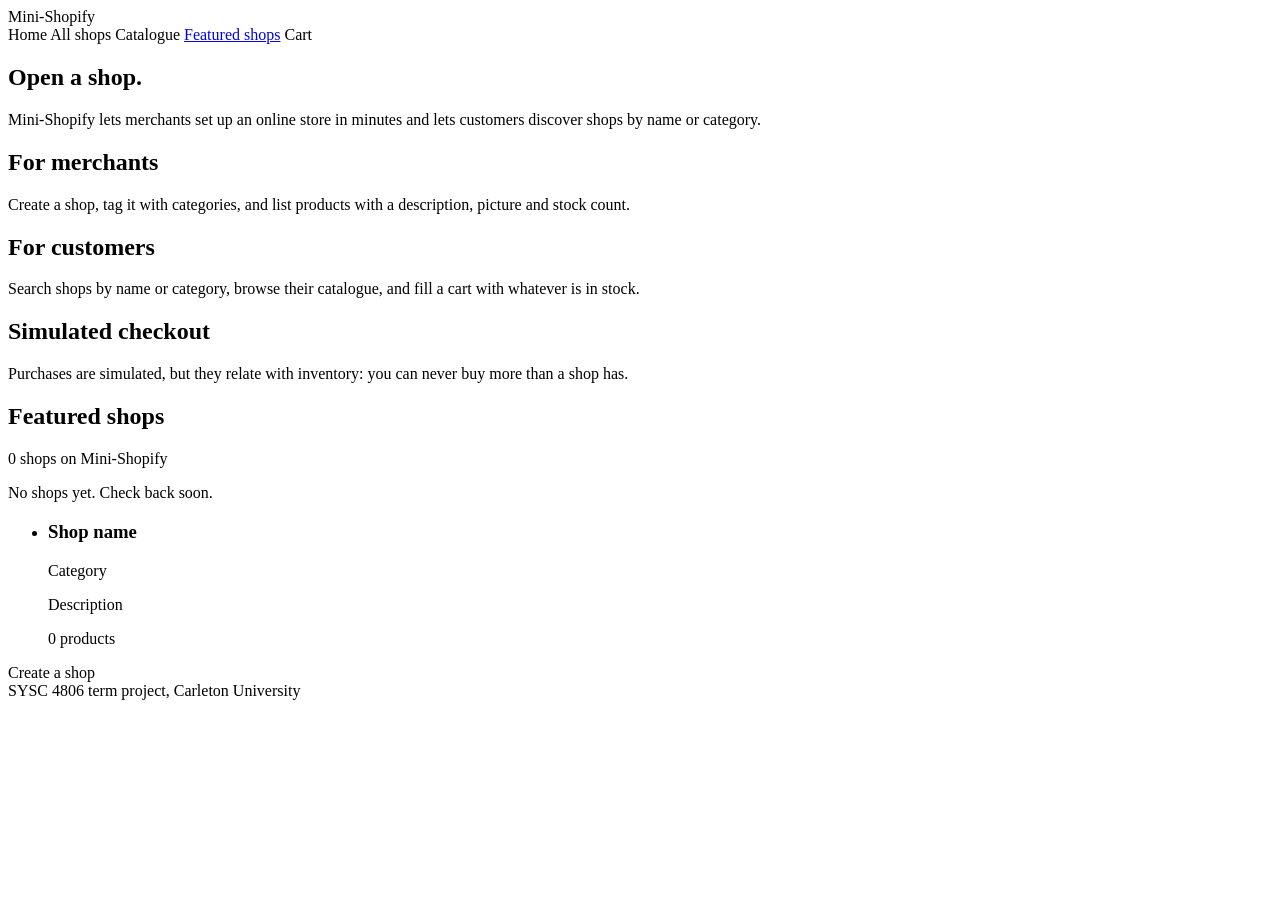
<file: src/main/resources/templates/index.html>
<!DOCTYPE html>
<html lang="en" xmlns:th="http://www.thymeleaf.org">
<head>
    <meta charset="UTF-8">
    <meta name="viewport" content="width=device-width, initial-scale=1">
    <title>Mini-Shopify</title>
    <link rel="stylesheet" th:href="@{/css/style.css}">
</head>
<body>
<header class="site-header">
    <div class="container header-inner">
        <a class="brand" th:href="@{/}">Mini-Shopify</a>
        <nav class="site-nav">
            <a th:href="@{/}">Home</a>
            <a th:href="@{/shops}">All shops</a>
            <a th:href="@{/catalogue}">Catalogue</a>
            <a href="#featured">Featured shops</a>
            <a th:href="@{/cart}">Cart</a>
        </nav>
    </div>
</header>

<main>
    <section class="hero">
        <div class="container">
            <h1>Open a shop.</h1>
            <p class="lead">
                Mini-Shopify lets merchants set up an online store in minutes and lets
                customers discover shops by name or category.
            </p>
        </div>
    </section>

    <section class="container features">
        <div class="feature">
            <h2>For merchants</h2>
            <p>Create a shop, tag it with categories, and list products with a
                description, picture and stock count.</p>
        </div>
        <div class="feature">
            <h2>For customers</h2>
            <p>Search shops by name or category, browse their catalogue, and fill
                a cart with whatever is in stock.</p>
        </div>
        <div class="feature">
            <h2>Simulated checkout</h2>
            <p>Purchases are simulated, but they relate with inventory: you can never
                buy more than a shop has.</p>
        </div>
    </section>

    <section id="featured" class="container">
        <h2>Featured shops</h2>
        <p class="muted" th:text="${shopCount} == 1 ? '1 shop on Mini-Shopify' : ${shopCount} + ' shops on Mini-Shopify'">
            0 shops on Mini-Shopify
        </p>

        <p class="empty" th:if="${#lists.isEmpty(featuredShops)}">
            No shops yet. Check back soon.
        </p>

        <ul class="shop-grid" th:unless="${#lists.isEmpty(featuredShops)}">
            <li class="shop-card" th:each="shop : ${featuredShops}">
                <h3><a th:href="@{/shops/{id}(id=${shop.id})}" th:text="${shop.name}">Shop name</a></h3>
                <p class="tag" th:if="${shop.type}" th:text="${shop.type}">Category</p>
                <p th:text="${shop.description}">Description</p>
                <p class="muted" th:text="${#lists.size(shop.products)} + ' products'">0 products</p>
            </li>
        </ul>
        <a class="button" th:if="${sellerId}" th:href="@{/sellers/{id}/shops/new(id=${sellerId})}">
            Create a shop
        </a>
    </section>
</main>

<footer class="site-footer">
    <div class="container">SYSC 4806 term project, Carleton University</div>
</footer>
</body>
</html>
</file>
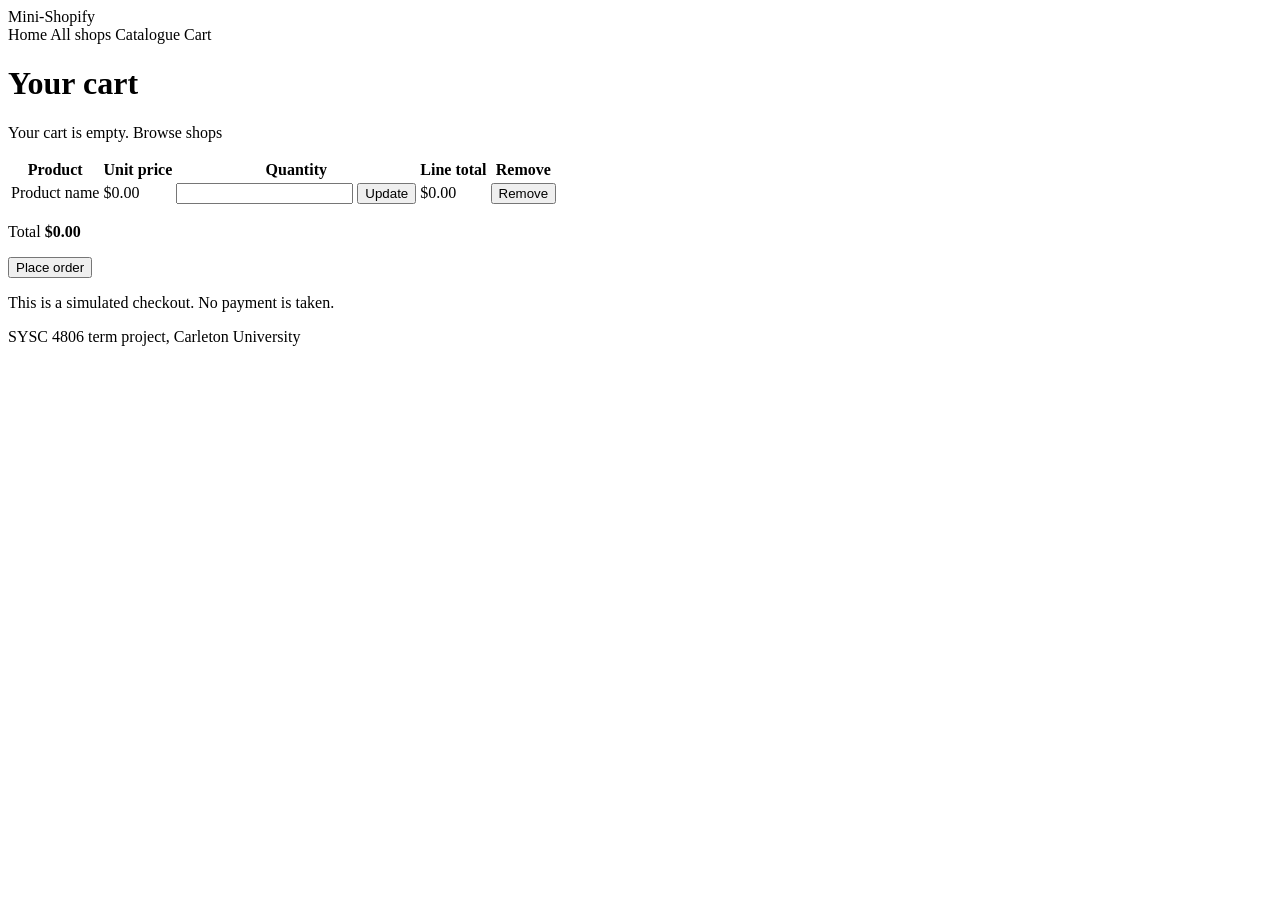
<file: src/main/resources/templates/cart.html>
<!DOCTYPE html>
<html lang="en" xmlns:th="http://www.thymeleaf.org">
<head>
    <meta charset="UTF-8">
    <meta name="viewport" content="width=device-width, initial-scale=1">
    <title>Your cart - Mini-Shopify</title>
    <link rel="stylesheet" th:href="@{/css/style.css}">
</head>
<body>
<header class="site-header">
    <div class="container header-inner">
        <a class="brand" th:href="@{/}">Mini-Shopify</a>
        <nav class="site-nav">
            <a th:href="@{/}">Home</a>
            <a th:href="@{/shops}">All shops</a>
            <a th:href="@{/catalogue}">Catalogue</a>
            <a th:href="@{/cart}">Cart</a>
        </nav>
    </div>
</header>

<main class="container">
    <h1>Your cart</h1>

    <div th:replace="~{fragments/cart-notice :: cartNotice}"></div>

    <p class="empty" th:if="${#lists.isEmpty(lines)}">
        Your cart is empty. <a th:href="@{/shops}">Browse shops</a>
    </p>

    <th:block th:unless="${#lists.isEmpty(lines)}">
        <table class="cart-table">
            <thead>
            <tr>
                <th scope="col">Product</th>
                <th scope="col">Unit price</th>
                <th scope="col">Quantity</th>
                <th scope="col">Line total</th>
                <th scope="col"><span class="visually-hidden">Remove</span></th>
            </tr>
            </thead>
            <tbody>
            <tr class="cart-line" th:each="line : ${lines}" th:with="product=${line.product}">
                <td data-label="Product">
                    <a th:href="@{/products/{id}(id=${product.id})}" th:text="${product.name}">Product name</a>
                </td>
                <td data-label="Unit price"
                    th:text="|$${#numbers.formatDecimal(product.price ?: 0, 1, 'COMMA', 2, 'POINT')}|">$0.00</td>
                <td data-label="Quantity">
                    <form class="cart-quantity" method="post"
                          th:action="@{/cart/items/{id}/quantity(id=${product.id})}">
                        <input name="quantity" type="number" min="1" required
                               th:value="${line.quantity}"
                               th:max="${product instanceof T(ca.carletonu.models.Item) ? product.quantity : null}"
                               th:aria-label="|Quantity of ${product.name}|">
                        <button class="button" type="submit">Update</button>
                    </form>
                </td>
                <td class="cart-line-total" data-label="Line total"
                    th:text="|$${#numbers.formatDecimal(line.subtotal, 1, 'COMMA', 2, 'POINT')}|">$0.00</td>
                <td>
                    <form method="post" th:action="@{/cart/items/{id}/remove(id=${product.id})}">
                        <button class="button button-quiet" type="submit"
                                th:aria-label="|Remove ${product.name}|">Remove</button>
                    </form>
                </td>
            </tr>
            </tbody>
        </table>

        <p class="cart-total">
            Total <strong th:text="|$${#numbers.formatDecimal(total, 1, 'COMMA', 2, 'POINT')}|">$0.00</strong>
        </p>

        <!--/* Inside the non-empty block, so an empty cart has no button. Stock is
               checked again when the order is placed, since adding does not reserve it. */-->
        <form class="checkout-form" th:action="@{/cart/checkout}" method="post">
            <button class="button" type="submit">Place order</button>
            <p class="muted">This is a simulated checkout. No payment is taken.</p>
        </form>
    </th:block>
</main>

<footer class="site-footer">
    <div class="container">SYSC 4806 term project, Carleton University</div>
</footer>
</body>
</html>
</file>
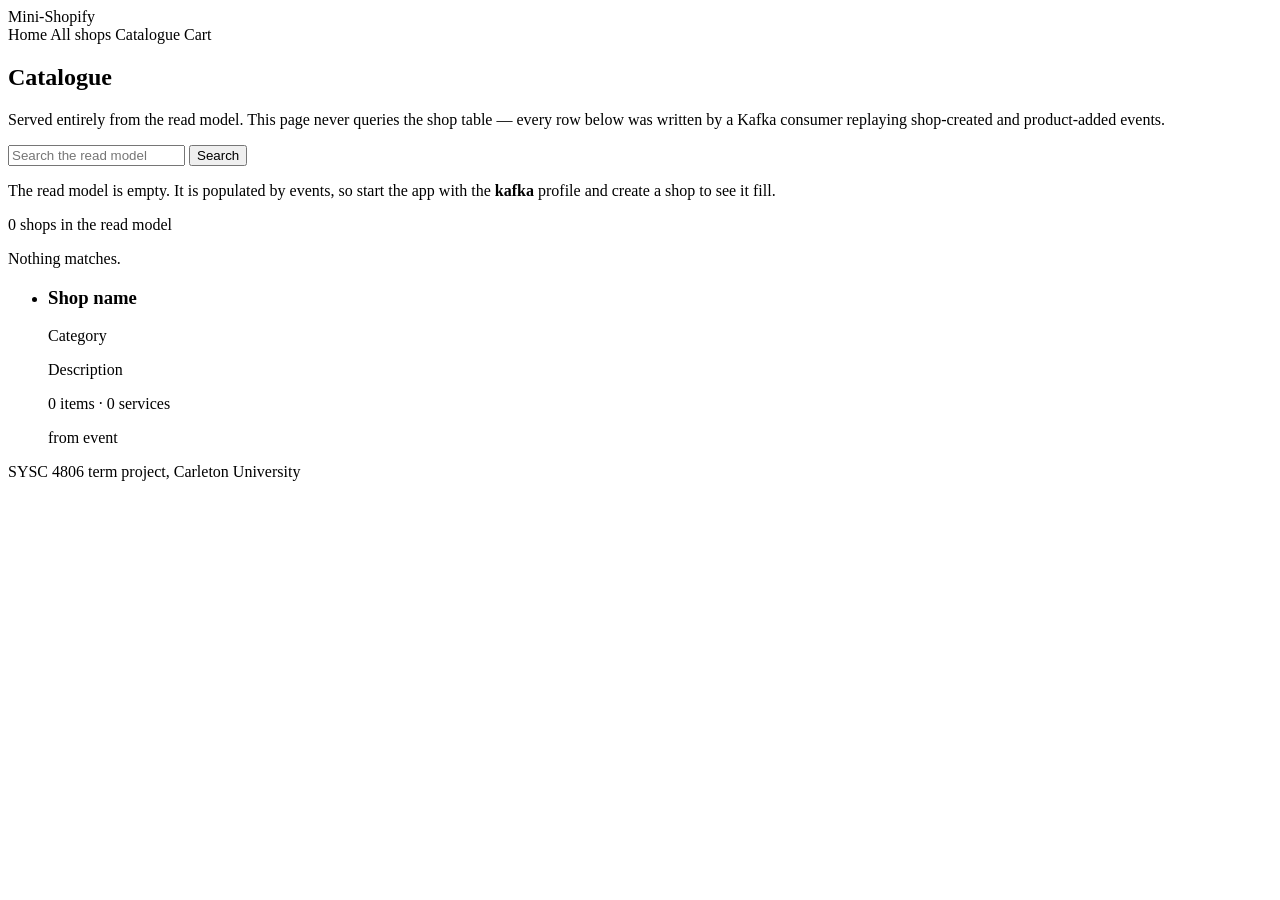
<file: src/main/resources/templates/catalogue.html>
<!DOCTYPE html>
<html lang="en" xmlns:th="http://www.thymeleaf.org">
<head>
    <meta charset="UTF-8">
    <meta name="viewport" content="width=device-width, initial-scale=1">
    <title>Catalogue - Mini-Shopify</title>
    <link rel="stylesheet" th:href="@{/css/style.css}">
</head>
<body>
<header class="site-header">
    <div class="container header-inner">
        <a class="brand" th:href="@{/}">Mini-Shopify</a>
        <nav class="site-nav">
            <a th:href="@{/}">Home</a>
            <a th:href="@{/shops}">All shops</a>
            <a th:href="@{/catalogue}">Catalogue</a>
            <a th:href="@{/cart}">Cart</a>
        </nav>
    </div>
</header>

<main>
    <section class="hero">
        <div class="container">
            <h1>Catalogue</h1>
            <p class="lead">
                Served entirely from the read model. This page never queries the shop table &mdash;
                every row below was written by a Kafka consumer replaying shop-created and product-added events.
            </p>
            <form th:action="@{/catalogue}" method="get">
                <input type="search" name="q" placeholder="Search the read model" th:value="${query}">
                <button type="submit">Search</button>
            </form>
        </div>
    </section>

    <section class="container">
        <p class="empty" th:if="${projectionEmpty}">
            The read model is empty. It is populated by events, so start the app with the
            <strong>kafka</strong> profile and create a shop to see it fill.
        </p>

        <p class="muted" th:unless="${projectionEmpty}"
           th:text="${#lists.size(shops)} == 1 ? '1 shop in the read model' : ${#lists.size(shops)} + ' shops in the read model'">
            0 shops in the read model
        </p>

        <p class="empty" th:if="${!projectionEmpty and #lists.isEmpty(shops)}"
           th:text="|Nothing in the read model matches &quot;${query}&quot;.|">
            Nothing matches.
        </p>

        <ul class="shop-grid" th:unless="${#lists.isEmpty(shops)}">
            <li class="shop-card" th:each="shop : ${shops}">
                <h3><a th:href="@{/shops/{id}(id=${shop.shopId})}" th:text="${shop.name}">Shop name</a></h3>
                <p class="tag" th:if="${shop.type}" th:text="${shop.type}">Category</p>
                <p th:text="${shop.description}">Description</p>
                <p class="muted"
                   th:text="${shop.itemCount + (shop.itemCount == 1 ? ' item' : ' items') + ' · '
                            + shop.serviceCount + (shop.serviceCount == 1 ? ' service' : ' services')}">
                    0 items · 0 services
                </p>
                <p class="muted" th:text="|from event · shopId ${shop.shopId}|">from event</p>
            </li>
        </ul>
    </section>
</main>

<footer class="site-footer">
    <div class="container">SYSC 4806 term project, Carleton University</div>
</footer>
</body>
</html>
</file>
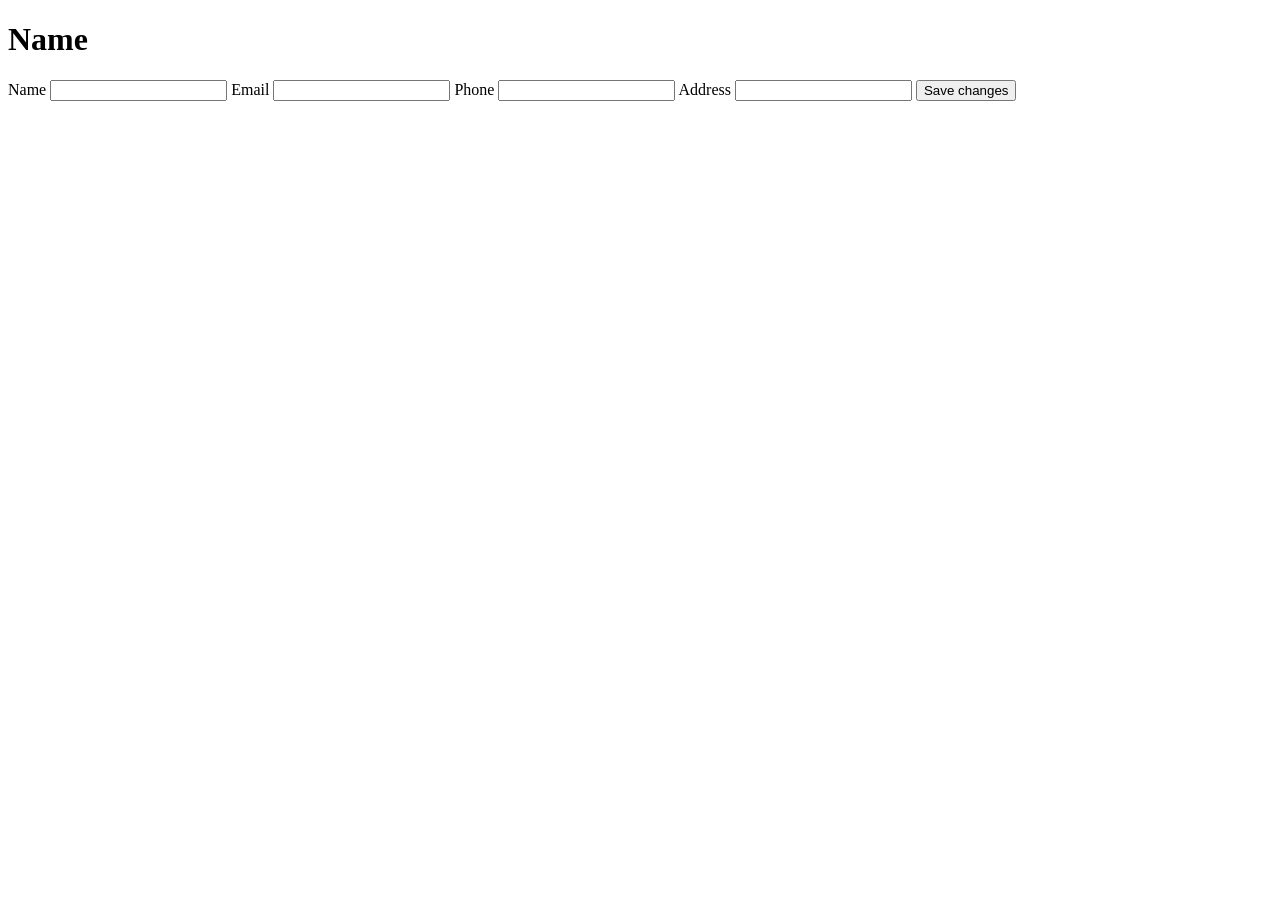
<file: src/main/resources/templates/accounts/account.html>
<!DOCTYPE html>
<html lang="en">
<head>
    <meta charset="UTF-8">
    <meta name="viewport" content="width=device-width, initial-scale=1">
    <title th:text="${person.name} + ' - Account'">Account</title>
</head>
<body>
    <h1 th:text="${person.name}">Name</h1>

    <p th:if="${accountMessage}" th:text="${accountMessage}"></p>
    <p th:if="${accountError}" th:text="${accountError}"></p>

    <form th:action="@{/accounts/{id}(id=${person.id})}" method="post">
        <label>Name
            <input name="name" required th:value="${person.name}">
        </label>
        <label>Email
            <input name="email" type="email" required th:value="${person.email}">
        </label>
        <label>Phone
            <input name="phone" type="tel" th:value="${person.phone}">
        </label>
        <!--/* Only customers have an address; showing it to sellers would invite an edit that is never saved */-->
        <label th:if="${isCustomer}">Address
            <input name="address" th:value="${person.address}">
        </label>
        <button type="submit">Save changes</button>
    </form>
</body>
</html>
</file>
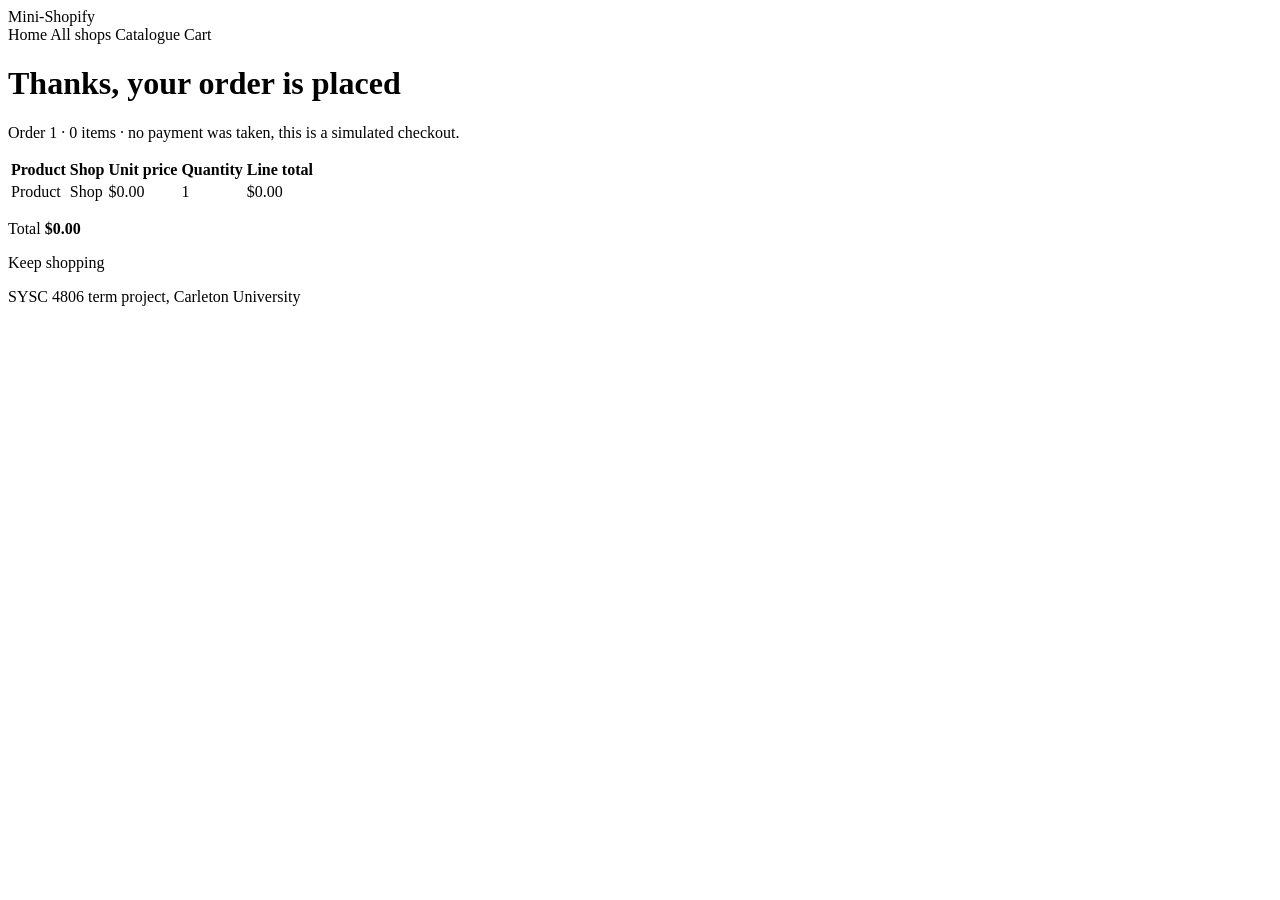
<file: src/main/resources/templates/checkout/confirmation.html>
<!DOCTYPE html>
<html lang="en" xmlns:th="http://www.thymeleaf.org">
<head>
    <meta charset="UTF-8">
    <meta name="viewport" content="width=device-width, initial-scale=1">
    <title>Order placed - Mini-Shopify</title>
    <link rel="stylesheet" th:href="@{/css/style.css}">
</head>
<body>
<header class="site-header">
    <div class="container header-inner">
        <a class="brand" th:href="@{/}">Mini-Shopify</a>
        <nav class="site-nav">
            <a th:href="@{/}">Home</a>
            <a th:href="@{/shops}">All shops</a>
            <a th:href="@{/catalogue}">Catalogue</a>
            <a th:href="@{/cart}">Cart</a>
        </nav>
    </div>
</header>

<main class="container">
    <h1>Thanks, your order is placed</h1>
    <p class="muted"
       th:text="|Order ${orderId} · ${itemCount} ${itemCount == 1 ? 'item' : 'items'} · no payment was taken, this is a simulated checkout.|">
        Order 1 · 0 items · no payment was taken, this is a simulated checkout.
    </p>

    <table class="cart-table">
        <thead>
        <tr>
            <th scope="col">Product</th>
            <th scope="col">Shop</th>
            <th scope="col">Unit price</th>
            <th scope="col">Quantity</th>
            <th scope="col">Line total</th>
        </tr>
        </thead>
        <tbody>
        <tr class="order-line" th:each="purchase : ${purchases}">
            <td data-label="Product">
                <a th:href="@{/products/{id}(id=${purchase.product.id})}" th:text="${purchase.product.name}">Product</a>
            </td>
            <td data-label="Shop">
                <a th:href="@{/shops/{id}(id=${purchase.shop.id})}" th:text="${purchase.shop.name}">Shop</a>
            </td>
            <td data-label="Unit price"
                th:text="|$${#numbers.formatDecimal(purchase.unitPrice ?: 0, 1, 'COMMA', 2, 'POINT')}|">$0.00</td>
            <td data-label="Quantity" th:text="${purchase.quantity}">1</td>
            <td class="cart-line-total" data-label="Line total"
                th:text="|$${#numbers.formatDecimal(purchase.subtotal, 1, 'COMMA', 2, 'POINT')}|">$0.00</td>
        </tr>
        </tbody>
    </table>

    <p class="cart-total">
        Total <strong th:text="|$${#numbers.formatDecimal(total, 1, 'COMMA', 2, 'POINT')}|">$0.00</strong>
    </p>

    <p><a class="button" th:href="@{/shops}">Keep shopping</a></p>
</main>

<footer class="site-footer">
    <div class="container">SYSC 4806 term project, Carleton University</div>
</footer>
</body>
</html>
</file>
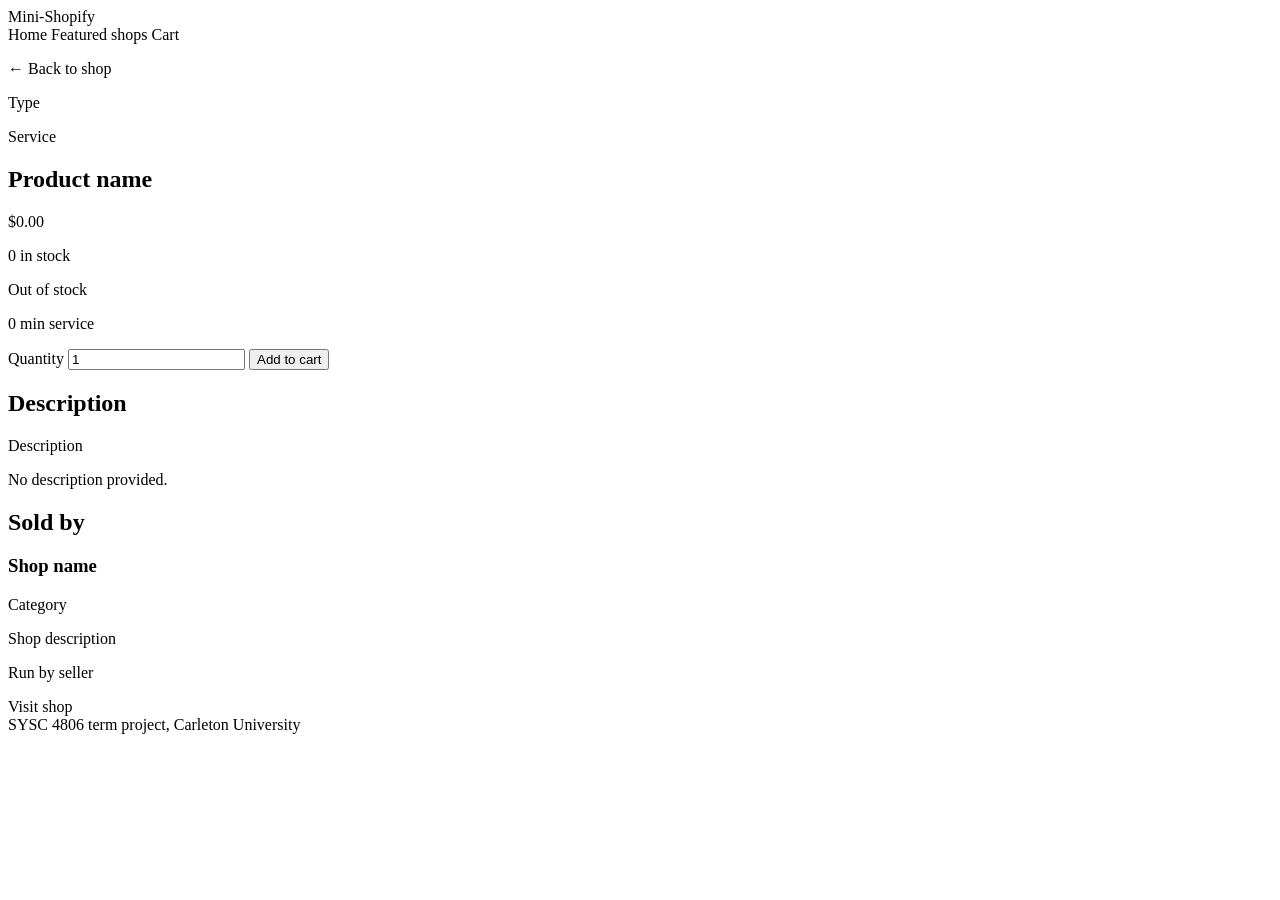
<file: src/main/resources/templates/products/product.html>
<!DOCTYPE html>
<html lang="en" xmlns:th="http://www.thymeleaf.org">
<head>
    <meta charset="UTF-8">
    <meta name="viewport" content="width=device-width, initial-scale=1">
    <title th:text="|${product.name} - Mini-Shopify|">Product - Mini-Shopify</title>
    <link rel="stylesheet" th:href="@{/css/style.css}">
</head>
<body>
<header class="site-header">
    <div class="container header-inner">
        <a class="brand" th:href="@{/}">Mini-Shopify</a>
        <nav class="site-nav">
            <a th:href="@{/}">Home</a>
            <a th:href="@{/#featured}">Featured shops</a>
            <a th:href="@{/cart}">Cart</a>
        </nav>
    </div>
</header>

<main class="container">
    <p class="back-link" th:if="${shop}">
        <a th:href="@{/shops/{id}(id=${shop.id})}" th:text="|← Back to ${shop.name}|">← Back to shop</a>
    </p>

    <div th:replace="~{fragments/cart-notice :: cartNotice}"></div>

    <div class="product-detail">
        <section class="product-info">
            <p class="tag" th:if="${product instanceof T(ca.carletonu.models.Item) and product.productType != null}"
               th:text="${product.productType}">Type</p>
            <p class="tag" th:if="${product instanceof T(ca.carletonu.models.Service)}">Service</p>
            <h1 th:text="${product.name}">Product name</h1>
            <p class="price" th:if="${product.price}"
               th:text="|$${#numbers.formatDecimal(product.price, 1, 'COMMA', 2, 'POINT')}|">$0.00</p>

            <th:block th:if="${product instanceof T(ca.carletonu.models.Item)}">
                <p class="stock" th:if="${product.quantity > 0}" th:text="|${product.quantity} in stock|">0 in stock</p>
                <p class="stock out" th:unless="${product.quantity > 0}">Out of stock</p>
            </th:block>
            <p class="muted" th:if="${product instanceof T(ca.carletonu.models.Service)}"
               th:text="|${product.duration} min service|">0 min service</p>

            <!--/* max caps an item at its stock in the browser; the handler enforces it either way.
                   An item with nothing in stock gets no form rather than one that always fails. */-->
            <form class="add-to-cart" th:action="@{/cart/items}" method="post"
                  th:with="isItem=${product instanceof T(ca.carletonu.models.Item)}"
                  th:unless="${product instanceof T(ca.carletonu.models.Item) and product.quantity <= 0}">
                <input type="hidden" name="productId" th:value="${product.id}">
                <input type="hidden" name="returnTo" th:value="|/products/${product.id}|">
                <label class="field">Quantity
                    <input name="quantity" type="number" min="1" value="1" required
                           th:max="${isItem ? product.quantity : null}">
                </label>
                <button class="button" type="submit">Add to cart</button>
            </form>

            <h2>Description</h2>
            <p th:if="${product.description}" th:text="${product.description}">Description</p>
            <p class="muted" th:unless="${product.description}">No description provided.</p>
        </section>

        <aside class="shop-summary" th:if="${shop}">
            <h2>Sold by</h2>
            <h3><a th:href="@{/shops/{id}(id=${shop.id})}" th:text="${shop.name}">Shop name</a></h3>
            <p class="tag" th:if="${shop.type}" th:text="${shop.type}">Category</p>
            <p class="muted" th:text="${shop.description}">Shop description</p>
            <p class="muted" th:if="${shop.seller}" th:text="|Run by ${shop.seller.name}|">Run by seller</p>
            <a th:href="@{/shops/{id}(id=${shop.id})}">Visit shop</a>
        </aside>
    </div>
</main>

<footer class="site-footer">
    <div class="container">SYSC 4806 term project, Carleton University</div>
</footer>
</body>
</html>
</file>
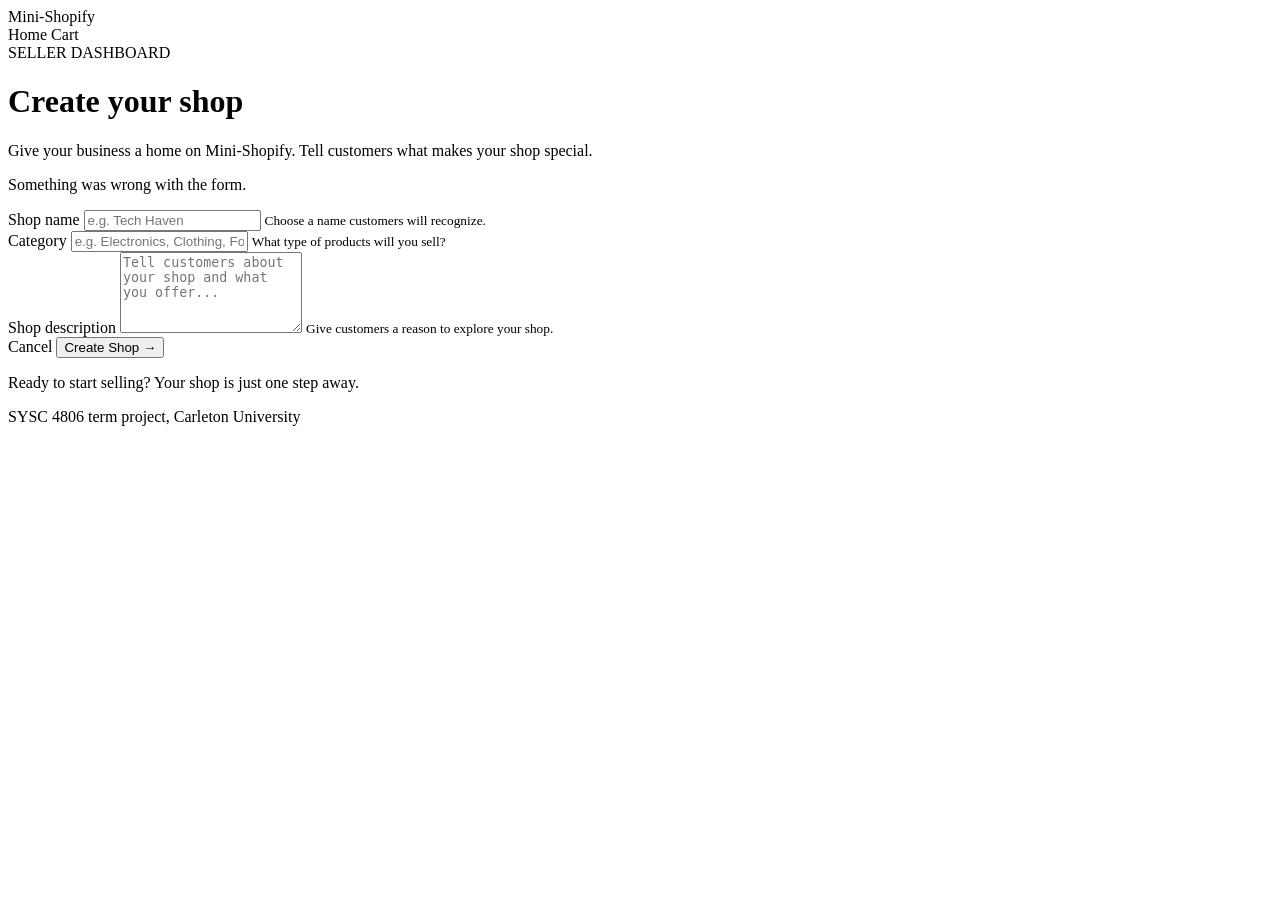
<file: src/main/resources/templates/shops/create.html>
<!DOCTYPE html>
<html lang="en" xmlns:th="http://www.thymeleaf.org">
<head>
    <meta charset="UTF-8">
    <meta name="viewport" content="width=device-width, initial-scale=1">
    <title>Create Your Shop | Mini-Shopify</title>
    <link rel="stylesheet" th:href="@{/css/style.css}">
</head>
<body>

<header class="site-header">
    <div class="container header-inner">
        <a class="brand" th:href="@{/}">Mini-Shopify</a>
        <nav class="site-nav">
            <a th:href="@{/}">Home</a>
            <a th:href="@{/cart}">Cart</a>
        </nav>
    </div>
</header>

<main class="create-shop-page">

    <div class="create-shop-container">

        <div class="create-shop-heading align-items-center">
            <span class="eyebrow">SELLER DASHBOARD</span>
            <h1>Create your shop</h1>
            <p>Give your business a home on Mini-Shopify.
                Tell customers what makes your shop special.</p>
        </div>

        <div class="create-shop-card">

            <p class="form-error" th:if="${shopError}" th:text="${shopError}">Something was wrong with the form.</p>

            <form th:action="@{/sellers/{id}/shops(id=${seller.id})}"
                  th:object="${shop}"
                  method="post">

                <div class="form-group">
                    <label for="name">Shop name</label>
                    <input
                            type="text"
                            id="name"
                            th:field="*{name}"
                            placeholder="e.g. Tech Haven"
                            required>
                    <small>Choose a name customers will recognize.</small>
                </div>

                <div class="form-group">
                    <label for="type">Category</label>
                    <input
                            type="text"
                            id="type"
                            th:field="*{type}"
                            placeholder="e.g. Electronics, Clothing, Food"
                            required>
                    <small>What type of products will you sell?</small>
                </div>

                <div class="form-group">
                    <label for="description">Shop description</label>
                    <textarea
                            id="description"
                            th:field="*{description}"
                            placeholder="Tell customers about your shop and what you offer..."
                            rows="5"
                            required></textarea>
                    <small>Give customers a reason to explore your shop.</small>
                </div>

                <div class="form-actions">
                    <a th:href="@{/}" class="cancel-button">Cancel</a>
                    <button type="submit" class="create-button">
                        Create Shop →
                    </button>
                </div>

            </form>

        </div>

        <p class="form-footer">
            Ready to start selling? Your shop is just one step away.
        </p>

    </div>

</main>

<footer class="site-footer">
    <div class="container">
        SYSC 4806 term project, Carleton University
    </div>
</footer>

</body>
</html>
</file>
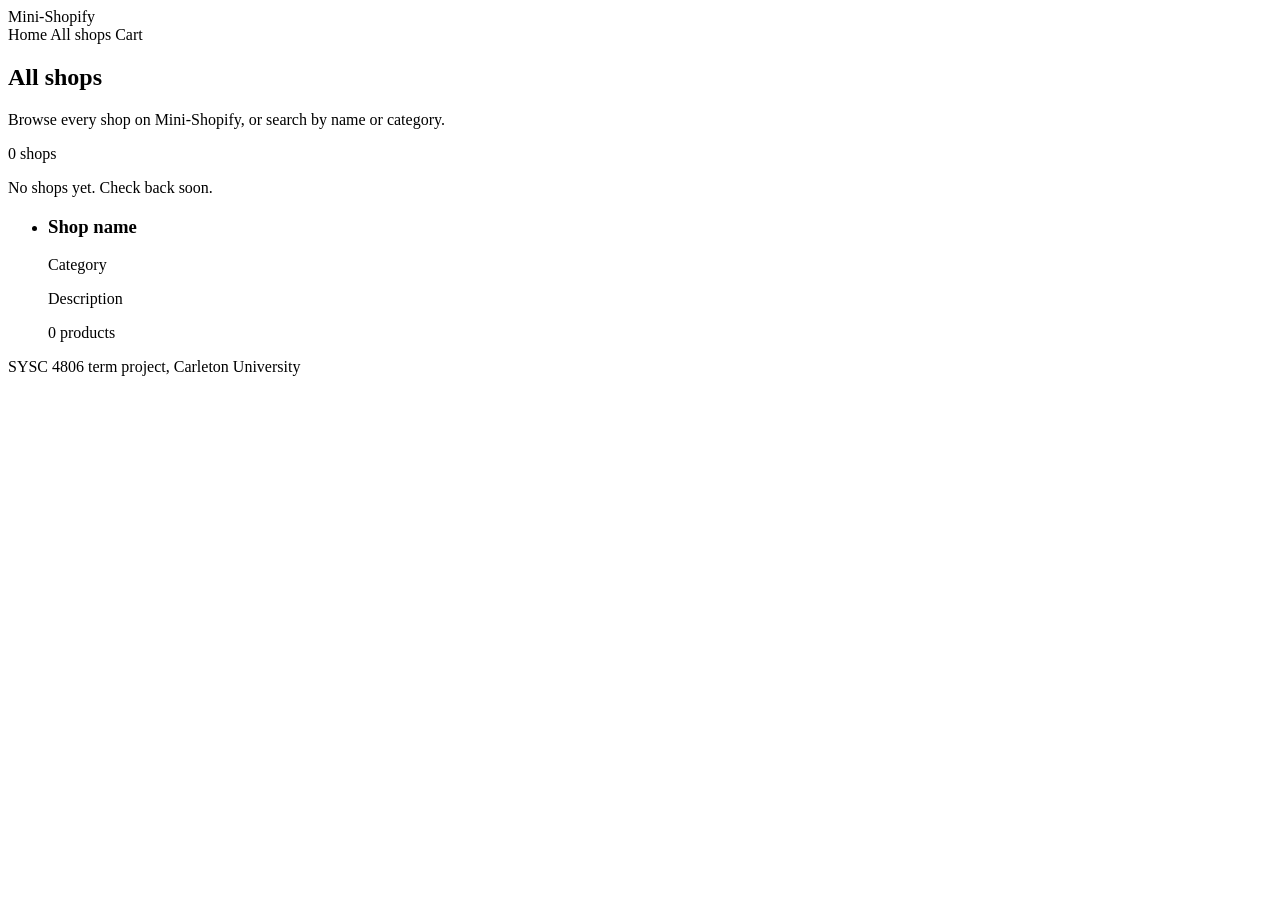
<file: src/main/resources/templates/shops/list.html>
<!DOCTYPE html>
<html lang="en" xmlns:th="http://www.thymeleaf.org">
<head>
    <meta charset="UTF-8">
    <meta name="viewport" content="width=device-width, initial-scale=1">
    <title>All shops - Mini-Shopify</title>
    <link rel="stylesheet" th:href="@{/css/style.css}">
</head>
<body>
<header class="site-header">
    <div class="container header-inner">
        <a class="brand" th:href="@{/}">Mini-Shopify</a>
        <nav class="site-nav">
            <a th:href="@{/}">Home</a>
            <a th:href="@{/shops}">All shops</a>
            <a th:href="@{/cart}">Cart</a>
        </nav>
    </div>
</header>

<main>
    <section class="hero">
        <div class="container">
            <h1>All shops</h1>
            <p class="lead">Browse every shop on Mini-Shopify, or search by name or category.</p>
            <div th:replace="~{fragments/search-form :: searchForm}"></div>
        </div>
    </section>

    <section class="container">
        <p class="muted" th:text="${#lists.size(shops)} == 1 ? '1 shop' : ${#lists.size(shops)} + ' shops'">0 shops</p>

        <p class="empty" th:if="${#lists.isEmpty(shops)}">
            No shops yet. Check back soon.
        </p>

        <ul class="shop-grid" th:unless="${#lists.isEmpty(shops)}">
            <li class="shop-card" th:each="shop : ${shops}">
                <h3><a th:href="@{/shops/{id}(id=${shop.shopId})}" th:text="${shop.name}">Shop name</a></h3>
                <p class="tag" th:if="${shop.type}" th:text="${shop.type}">Category</p>
                <p th:text="${shop.description}">Description</p>
                <p class="muted" th:text="${shop.productCount} == 1 ? '1 product' : ${shop.productCount} + ' products'">0 products</p>
            </li>
        </ul>
    </section>
</main>

<footer class="site-footer">
    <div class="container">SYSC 4806 term project, Carleton University</div>
</footer>
</body>
</html>
</file>
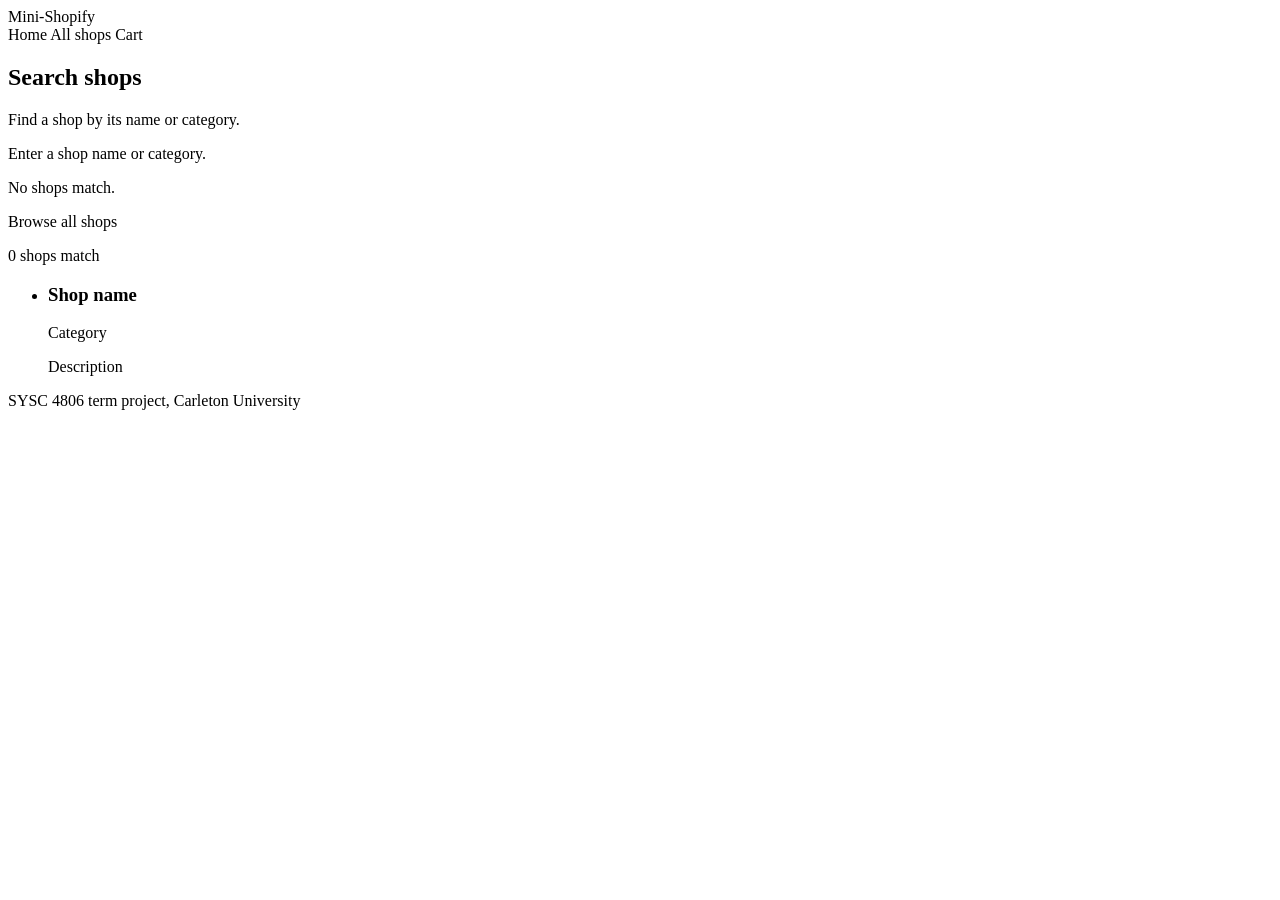
<file: src/main/resources/templates/shops/search.html>
<!DOCTYPE html>
<html lang="en" xmlns:th="http://www.thymeleaf.org">
<head>
    <meta charset="UTF-8">
    <meta name="viewport" content="width=device-width, initial-scale=1">
    <title>Search shops - Mini-Shopify</title>
    <link rel="stylesheet" th:href="@{/css/style.css}">
</head>
<body>
<header class="site-header">
    <div class="container header-inner">
        <a class="brand" th:href="@{/}">Mini-Shopify</a>
        <nav class="site-nav">
            <a th:href="@{/}">Home</a>
            <a th:href="@{/shops}">All shops</a>
            <a th:href="@{/cart}">Cart</a>
        </nav>
    </div>
</header>

<main>
    <section class="hero">
        <div class="container">
            <h1>Search shops</h1>
            <p class="lead">Find a shop by its name or category.</p>
            <div th:replace="~{fragments/search-form :: searchForm}"></div>
        </div>
    </section>

    <section class="container">
        <p class="empty" th:unless="${searched}">Enter a shop name or category.</p>

        <th:block th:if="${searched}">
            <th:block th:if="${#lists.isEmpty(shops)}">
                <p class="empty" th:text="|No shops match &quot;${query}&quot;.|">No shops match.</p>
                <p><a th:href="@{/shops}">Browse all shops</a></p>
            </th:block>

            <th:block th:unless="${#lists.isEmpty(shops)}">
                <p class="muted"
                   th:text="${#lists.size(shops)} == 1 ? |1 shop matches &quot;${query}&quot;| : |${#lists.size(shops)} shops match &quot;${query}&quot;|">
                    0 shops match
                </p>

                <ul class="shop-grid">
                    <li class="shop-card" th:each="shop : ${shops}">
                        <h3><a th:href="@{/shops/{id}(id=${shop.shopId})}" th:text="${shop.name}">Shop name</a></h3>
                        <p class="tag" th:if="${shop.type}" th:text="${shop.type}">Category</p>
                        <p th:text="${shop.description}">Description</p>
                    </li>
                </ul>
            </th:block>
        </th:block>
    </section>
</main>

<footer class="site-footer">
    <div class="container">SYSC 4806 term project, Carleton University</div>
</footer>
</body>
</html>
</file>
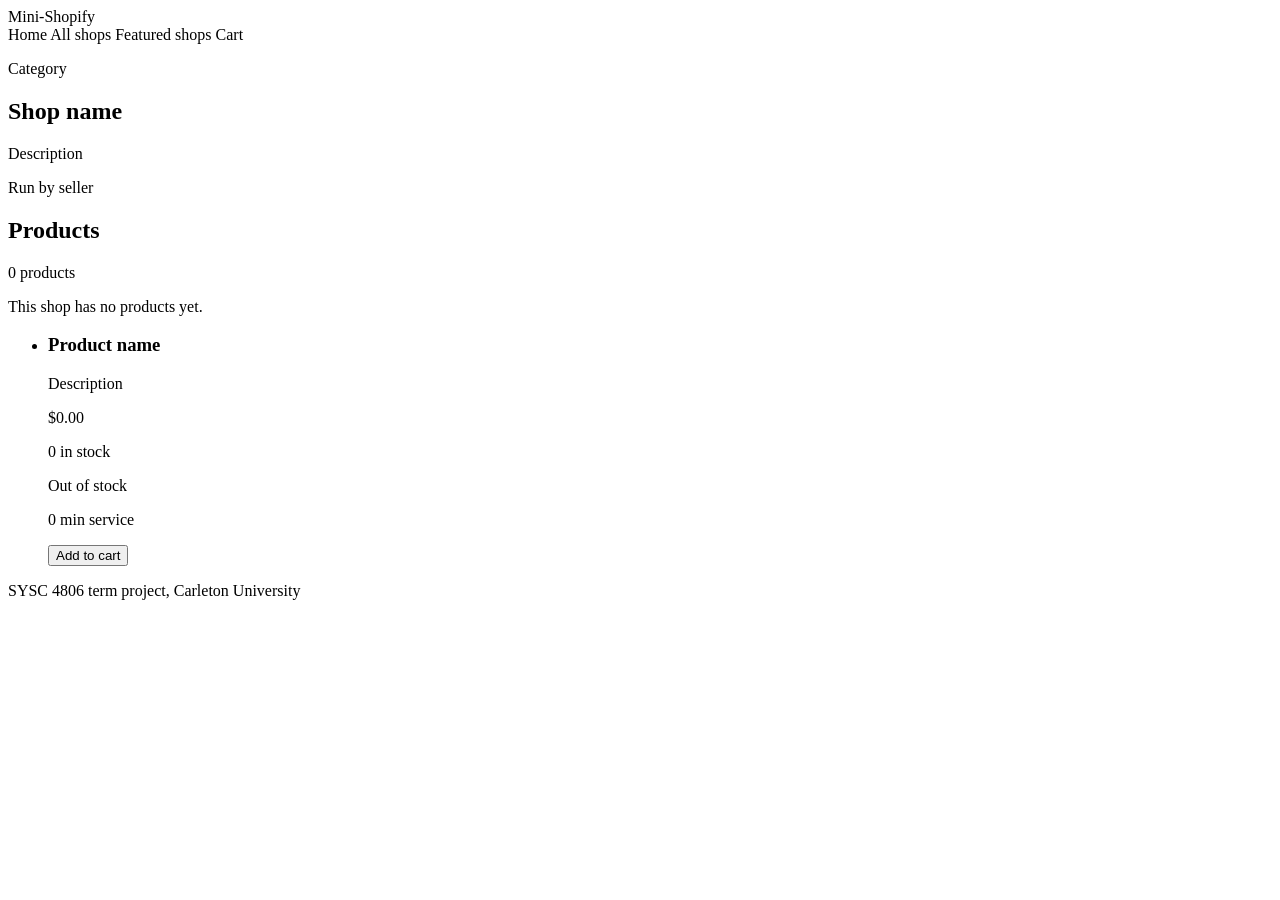
<file: src/main/resources/templates/shops/shop.html>
<!DOCTYPE html>
<html lang="en" xmlns:th="http://www.thymeleaf.org">
<head>
    <meta charset="UTF-8">
    <meta name="viewport" content="width=device-width, initial-scale=1">
    <title th:text="|${shop.name} - Mini-Shopify|">Shop - Mini-Shopify</title>
    <link rel="stylesheet" th:href="@{/css/style.css}">
</head>
<body>
<header class="site-header">
    <div class="container header-inner">
        <a class="brand" th:href="@{/}">Mini-Shopify</a>
        <nav class="site-nav">
            <a th:href="@{/}">Home</a>
            <a th:href="@{/shops}">All shops</a>
            <a th:href="@{/#featured}">Featured shops</a>
            <a th:href="@{/cart}">Cart</a>
        </nav>
    </div>
</header>

<main>
    <section class="hero">
        <div class="container">
            <p class="tag" th:if="${shop.type}" th:text="${shop.type}">Category</p>
            <h1 th:text="${shop.name}">Shop name</h1>
            <p class="lead" th:text="${shop.description}">Description</p>
            <p class="muted" th:if="${shop.seller}" th:text="|Run by ${shop.seller.name}|">Run by seller</p>
        </div>
    </section>

    <section class="container">
        <div th:replace="~{fragments/cart-notice :: cartNotice}"></div>

        <h2>Products</h2>
        <p class="muted" th:text="${#lists.size(products)} == 1 ? '1 product' : ${#lists.size(products)} + ' products'">
            0 products
        </p>

        <p class="empty" th:if="${#lists.isEmpty(products)}">
            This shop has no products yet.
        </p>

        <ul class="product-grid" th:unless="${#lists.isEmpty(products)}">
            <li class="product-card" th:each="product : ${products}">
                <h3><a th:href="@{/products/{id}(id=${product.id})}" th:text="${product.name}">Product name</a></h3>
                <p th:text="${product.description}">Description</p>
                <p class="price" th:if="${product.price}"
                   th:text="|$${#numbers.formatDecimal(product.price, 1, 'COMMA', 2, 'POINT')}|">$0.00</p>
                <th:block th:if="${product instanceof T(ca.carletonu.models.Item)}">
                    <p class="stock" th:if="${product.quantity > 0}" th:text="|${product.quantity} in stock|">0 in stock</p>
                    <p class="stock out" th:unless="${product.quantity > 0}">Out of stock</p>
                </th:block>
                <p class="muted" th:if="${product instanceof T(ca.carletonu.models.Service)}"
                   th:text="|${product.duration} min service|">0 min service</p>
                <!--/* Adds one; the item page is where a shopper picks a quantity.
                       An item with nothing in stock gets no button rather than one that always fails. */-->
                <form class="add-to-cart" th:action="@{/cart/items}" method="post"
                      th:unless="${product instanceof T(ca.carletonu.models.Item) and product.quantity <= 0}">
                    <input type="hidden" name="productId" th:value="${product.id}">
                    <input type="hidden" name="returnTo" th:value="|/shops/${shop.id}|">
                    <button class="button" type="submit">Add to cart</button>
                </form>
            </li>
        </ul>

        <div th:replace="~{fragments/add-product-form :: addProductForm(${shop})}"></div>
    </section>
</main>

<footer class="site-footer">
    <div class="container">SYSC 4806 term project, Carleton University</div>
</footer>
</body>
</html>
</file>
